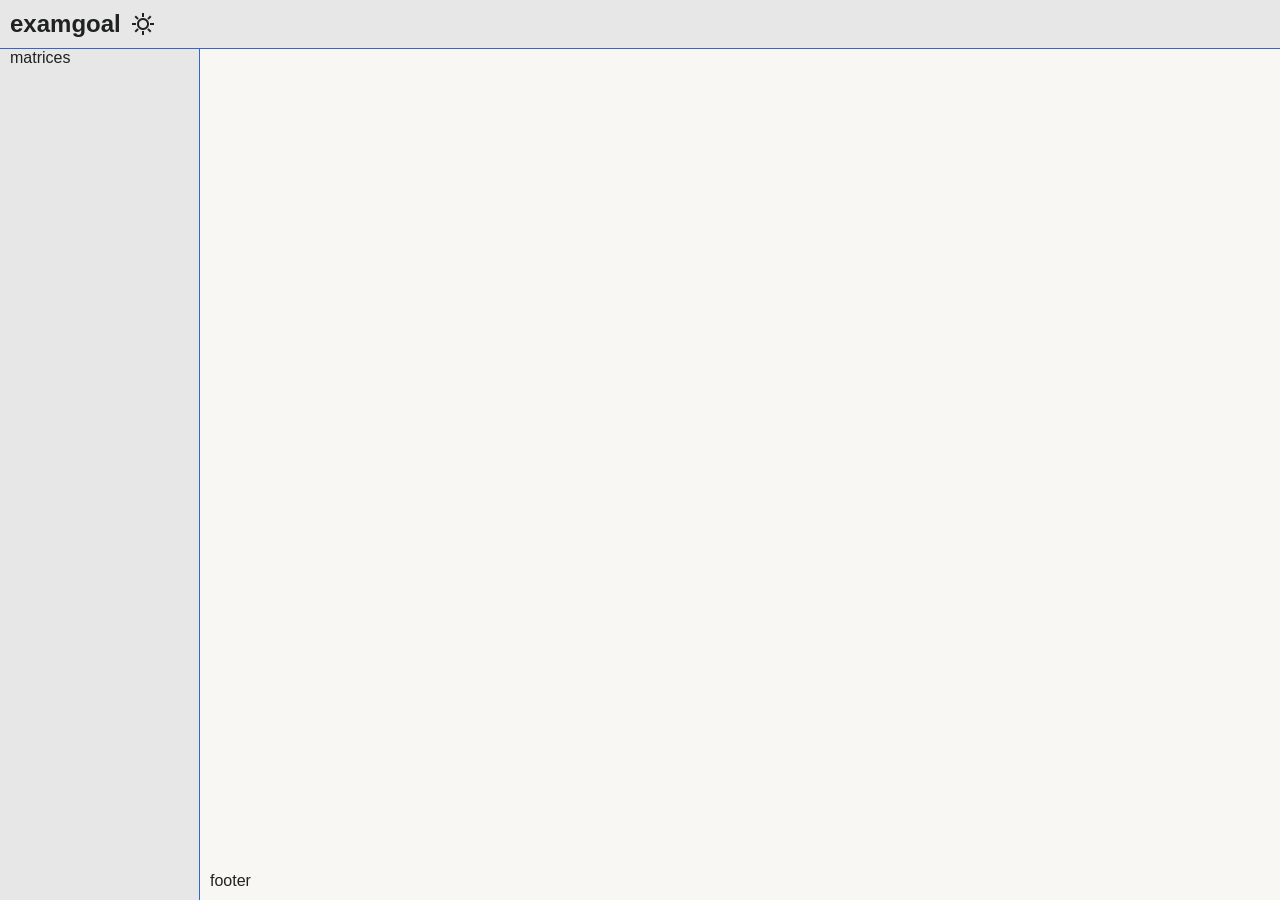
<file: index.html>
<!DOCTYPE html>
<html lang="en">
<head>
    <meta charset="UTF-8">
    <meta name="viewport" content="width=device-width, initial-scale=1.0">
    <title>mainpage</title>
</head>


<link rel="stylesheet" href="https://fonts.googleapis.com/css2?family=Material+Symbols+Outlined:opsz,wght,FILL,GRAD@24,400,0,0&icon_names=sunny" />
<link rel="stylesheet" href="https://fonts.googleapis.com/css2?family=Material+Symbols+Outlined:opsz,wght,FILL,GRAD@24,400,0,0&icon_names=dark_mode" />


<link rel="stylesheet" href="base.css">

<body>
    <nav id="nav">
        <a href="/index.html"><h1>examgoal</h1></a>
         
        <button id="themeToggleBTN">
            <span class="icon-sun material-symbols-outlined">
                sunny
            </span>

            <span class="icon-moon material-symbols-outlined">
                dark_mode
            </span>
        </button>
    </nav>
    <aside id="sidebar">
        <ul>    
            <li><a href="matrices.html">matrices</a></li>
        </ul>
    </aside>
    <div class="settings" id="settings">

    </div>
    <footer id="footer">
        footer
    </footer>
</body>
<script src="base.js"></script>
</html>
</file>
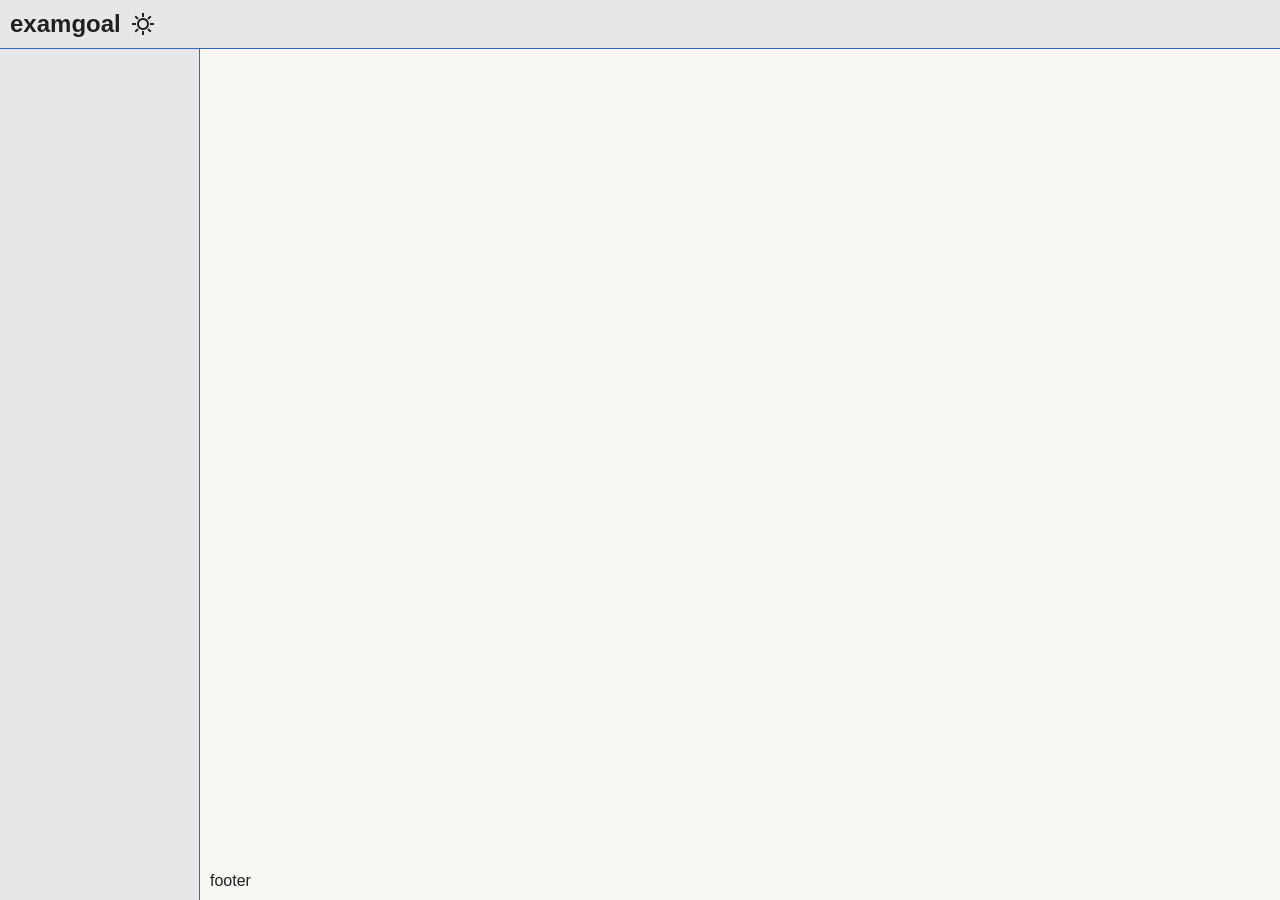
<file: matrices.html>
<!DOCTYPE html>
<html lang="en">
<head>
    <meta charset="UTF-8">
    <meta name="viewport" content="width=device-width, initial-scale=1.0">
    <title>mainpage</title>
</head>


<link rel="stylesheet" href="https://fonts.googleapis.com/css2?family=Material+Symbols+Outlined:opsz,wght,FILL,GRAD@24,400,0,0&icon_names=sunny" />
<link rel="stylesheet" href="https://fonts.googleapis.com/css2?family=Material+Symbols+Outlined:opsz,wght,FILL,GRAD@24,400,0,0&icon_names=dark_mode" />


<link rel="stylesheet" href="base.css">

<body>
    <nav id="nav">
        <a href="/index.html"><h1>examgoal</h1></a>
         
        <button id="themeToggleBTN">
            <span class="icon-sun material-symbols-outlined">
                sunny
            </span>

            <span class="icon-moon material-symbols-outlined">
                dark_mode
            </span>
        </button>
    </nav>
    <aside id="sidebar">
        <ul>    
        </ul>
    </aside>
    <div class="settings" id="settings">

    </div>
    <footer id="footer">
        footer
    </footer>
</body>
<script src="base.js"></script>
</html>
</file>
<file: base.css>
*{
    margin: 0;
    padding: 0;
}

:root {
    --bg: #F8F7F3;
    --surface: #dbdada;
    --surface-secondary: #F1F0EB;
    --bgNav: #e7e7e7;
    --bgSideBar: #e7e7e7;


    --text: #202122;
    --text-secondary: #54595D;

    --border: #A7A9AC;
    --accent: #3366CC;
    --accent-hover: #254F9C;
}
body.dark {
    --bg: #17191D;
    --surface: #202329;
    --surface-secondary: #282C34;
    --bgNav: #292929;
    --bgSideBar: #313131;

    --text: #E6E6E6;
    --text-secondary: #A6ABB3;

    --border: #414650;
    --accent: #7AA2F7;
    --accent-hover: #A0B9FF;

}


.icon-sun {
    fill: var(--text);
}

body .icon-sun {
    display: inline-block;
}
body .icon-moon {
    display: none;
}

/* In Dark Mode: Show the sun icon, hide the moon icon */
body.dark .icon-sun {
    display: none;
}
body.dark .icon-moon {
    display: inline-block;
}



.material-symbols-outlined{
    color: var(--text);
}
a{
    text-decoration: none;
    color: var(--text);
}

button{
    border: none;
    background-color: transparent;
}

span{
    fill: var(--text);
}

body{
    background-color: var(--bg);
    display: grid;
    min-height: 100vh;
    max-width: 100vw;
    grid-template-columns: 300px 1fr 400px;
    grid-template-rows: auto 1fr auto;
    grid-template-areas: 
    "nav nav nav"
    "sidebar main settings"
    "sidebar footer footer";


    font-family: 'Franklin Gothic Medium', 'Arial Narrow', Arial, sans-serif;
    background-color: var(--bg);
    color: var(--text);
}

#nav{
    grid-area: nav;
    padding: 10px;
    display: flex;
    background: var(--bgNav);
    border-bottom: 1px solid var(--accent);
}

#sidebar{
    grid-area: sidebar;
    background: var(--bgSideBar);
    border-right: 1px solid var(--accent);


}

#sidebar li a{
    padding: 30px 10px;
    color: var(--text);
}

#settings{
    grid-area: settings;
}

#footer{
    padding: 10px;

    grid-area: footer;
}




#themeToggleBTN{
    padding: 1px 10px;
    display: flex;
    align-items: center;
    justify-content: center;
}







@media screen and (max-width: 1400px) {
  body {
    grid-template-columns: 200px 1fr 300px;
  }
}


@media screen and (max-width: 1000px) {
  body {
    grid-template-columns: 200px 1fr;
    grid-template-areas: 
    "nav nav"
    "sidebar main"
    "sidebar footer";
  }
  #settings{
    display: none;
  }
}

@media screen and (max-width: 720px) {
  body {
    grid-template-columns: 1fr;
    grid-template-areas: 
    "nav"
    "main"
    "footer";
    
  }
  #sidebar{
    display: none;
  }
}
</file>
